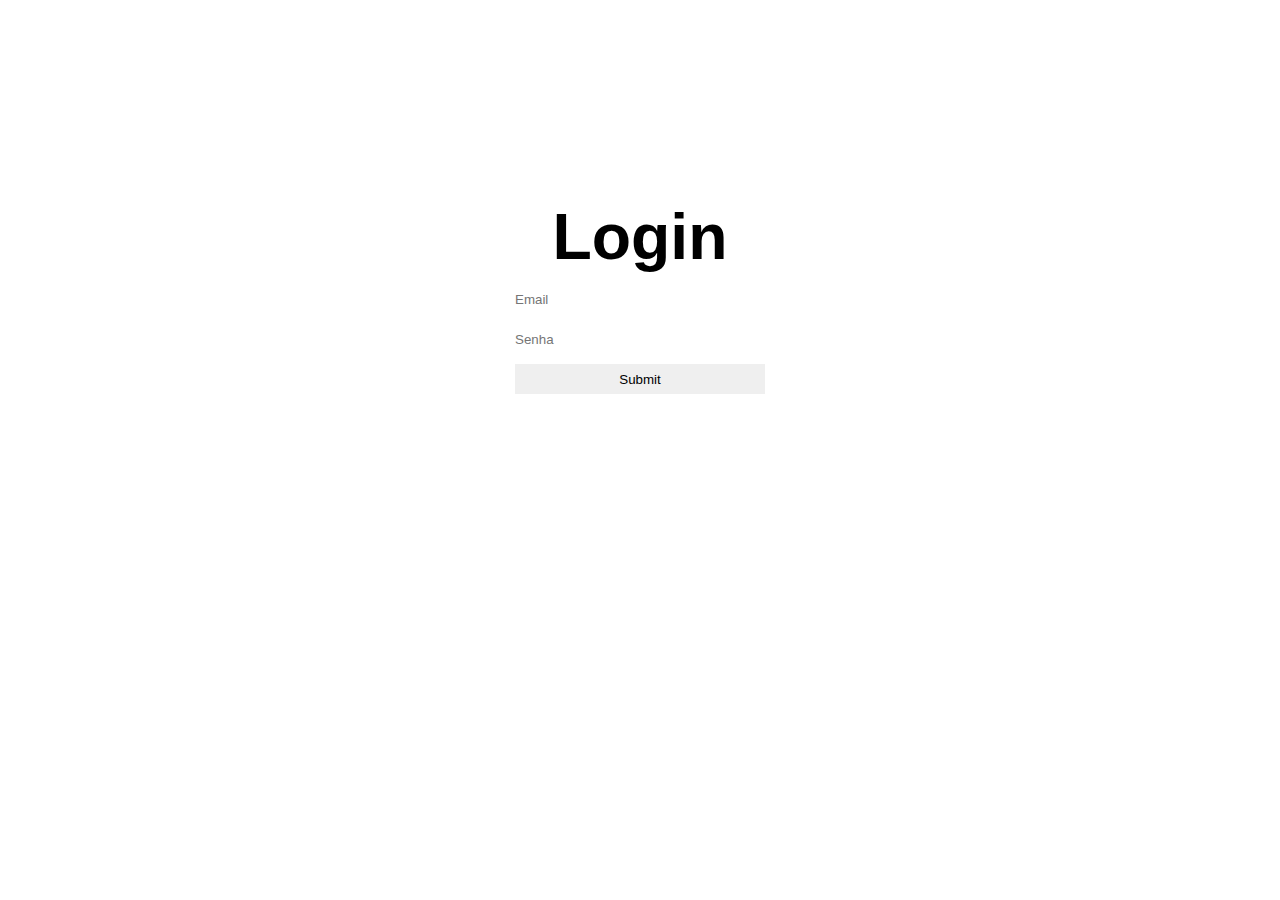
<file: index.html>
<!DOCTYPE html>
<html lang="pt-br">
<head>
    <title> Login </title>
    <meta charset="UTF-8">
    <meta name="viewport" content="width-device-width, initial-scale=1">
    <link rel="stylesheet" href="style.css"> 

</head>
<body>
    <div class="container">
     <form>

        <h3>Login</h3>
        <div class="wrap-input margin-top-35 margin-bottom-35" >
        <input type="text" placeholder="Email" id="login">
        <input type="password" placeholder="Senha" id="senha">
        <input type="submit" onclick="logar(); return false">
    </div>

      </form>
    </div>

    <script>


        function logar(){

            var login = document.getElementById('login').value;
            var senha = document.getElementById('senha').value;

            if(login == "adm@hotmail.com" && senha == "adm123"){
                alert('Sucesso');
                location.href = "home.html";
            }else{
                alert('Usuario ou senha incorretos');
            }

        }

    </script>

</body>
</html>
</file>
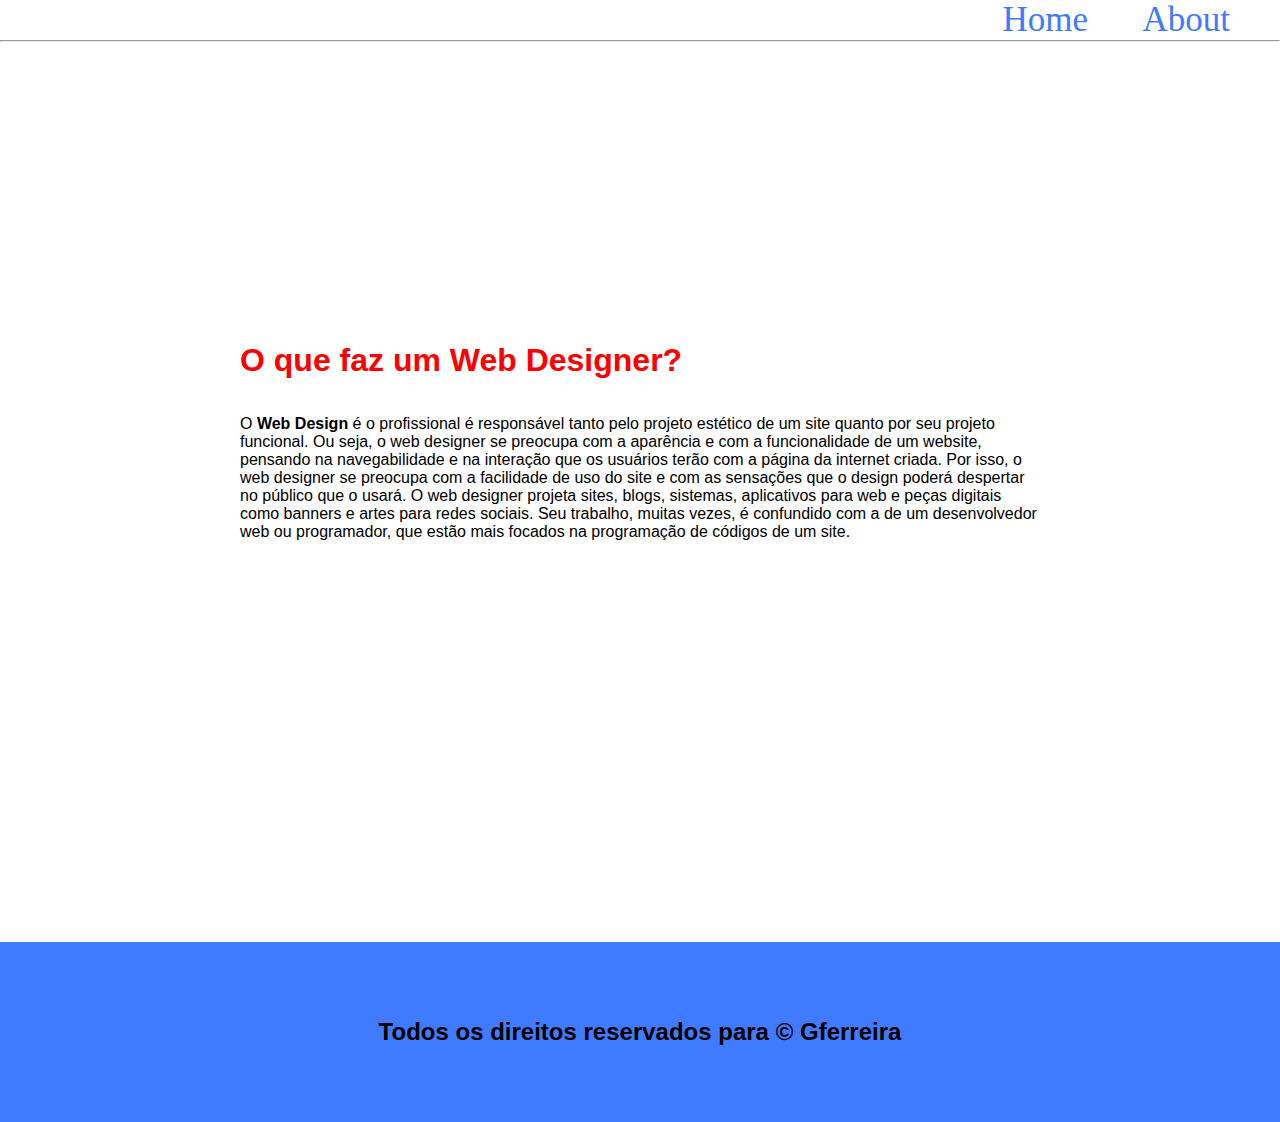
<file: about.html>
<!DOCTYPE html>
<html>

<head>
    <title> About </title>
    <meta charset="UTF-8">
    <meta name="viewport" content="width-device-width, initial-scale=1">
    <link rel="stylesheet" href="style.css"> 

</head>
<body>
    <div>
       <div>
           <ul>
             <li><a href="home.html" class="mymenu" title="Home">Home</a></li>
             <li><a href="about.html" class="mymenu" title="Sobre">About</a></li>
           </ul>
           <hr>
       </div>
       <div class="text1"> 
            <div class="text2">
                <h1> <span style="color: #f00;">O que faz um Web Designer?</span> </h1><br><br>
                <p>O <b>Web Design </b>é o profissional é responsável tanto pelo projeto estético de um site quanto por seu projeto funcional. 
                    Ou seja, o web designer se preocupa com a aparência e com a funcionalidade de um website, 
                    pensando na navegabilidade e na interação que os usuários terão com a página da internet criada.
                    Por isso, o web designer se preocupa com a facilidade de uso do site e com as sensações que o design poderá despertar no público que o usará. 
                    O web designer projeta sites, blogs, sistemas, aplicativos para web e peças digitais como banners e artes para redes sociais.
                    Seu trabalho, muitas vezes, é confundido com a de um desenvolvedor web ou programador, 
                    que estão mais focados na programação de códigos de um site.</p>     
            </div>
        </div>

        <div class="rodape">
            <h2>Todos os direitos reservados para © Gferreira</h2>
        </div>
    </div>
</body>

</html>
</file>
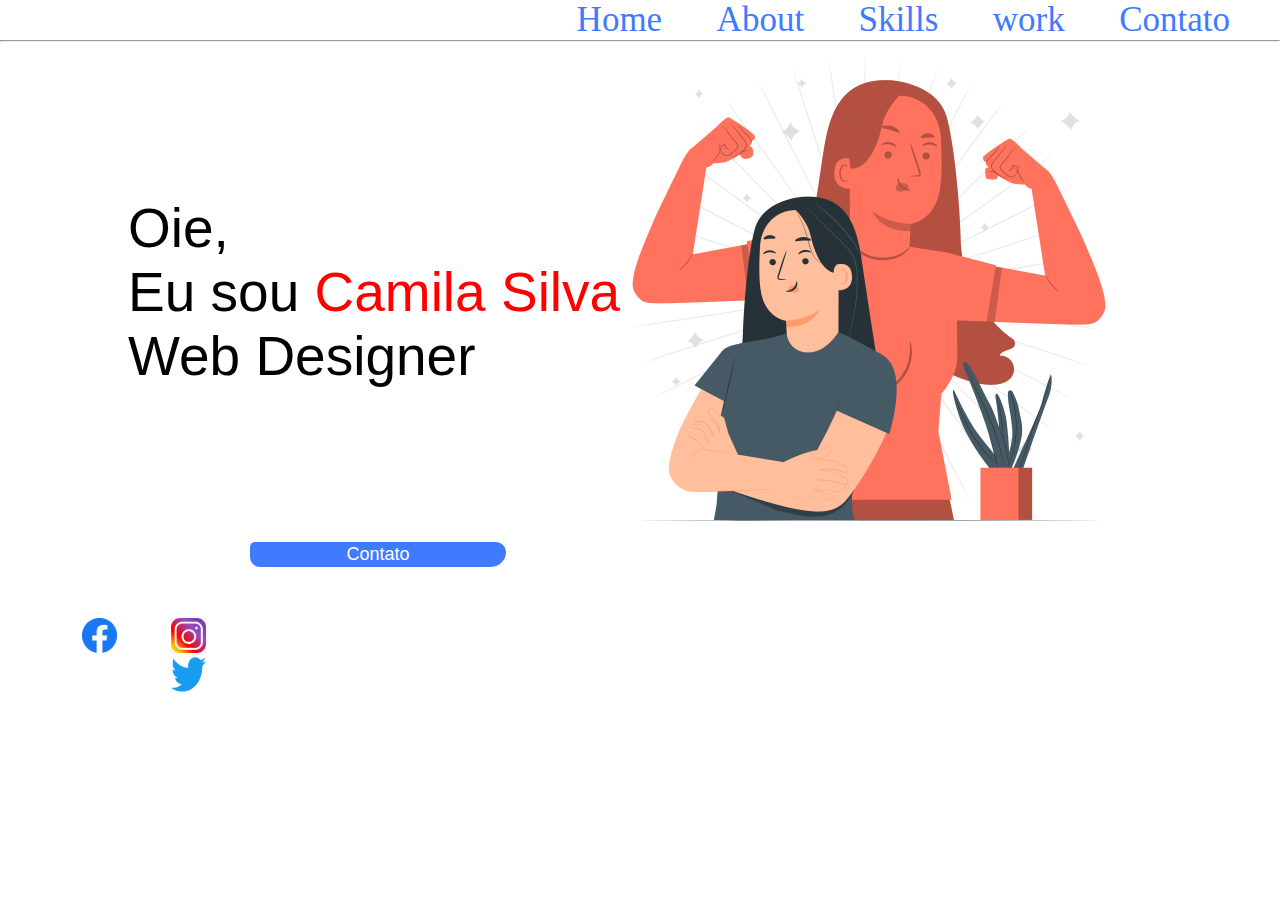
<file: home.html>
<!DOCTYPE html>
<html>

<head>
    <title> Home </title>
    <meta charset="UTF-8">
    <meta name="viewport" content="width-device-width, initial-scale=1">
    <link rel="stylesheet" href="style.css"> 

</head>
<body>
    <div>
       <ul>
        <li><a href="home.html" class="mymenu" title="Home">Home</a></li>
        <li><a href="about.html" class="mymenu" title="About">About</a></li>
        <li><a href="#" class="mymenu" title="Skills">Skills</a></li>
        <li><a href="#" class="mymenu" title="Work">work</a></li>
        <li><a href="https://www.linkedin.com/home" class="mymenu" title="Contato">Contato</a></li>
       </ul>
       <hr>
    </div>
    <div>
        <div class="container">
            <p >    Oie, <br>
                Eu sou <span style="color: #f00;">Camila Silva</span> <br>
                Web Designer </p>
              
            <img src="img\perfil.png" alt="perfil" width="500px">
        </div>
        <div>
            <a href='https://www.linkedin.com/home'> <button type="button" class="botaohome" id="login-button">Contato</button></a>
        </div>
    </div>

    <div>
        <div class="redesocial">
            <ul>
            <li><a href="https://www.facebook.com/"  title="fc"><img src="img\facebook.png" width="35" height="35"></a></li>
            <li><a href="https://www.instagram.com/"  title="ig"><img src="img\instagram.png" width="35" height="35"></a></li>
            <li><a href="https://twitter.com/"  title="Tw"><img src="img\twitter.png" width="35" height="35"></a></li>
            </ul>
         </div>
    </div>
    
</body>

</html>
</file>
<file: style.css>
/*
variáveis do projeto
*/
:root {
    --main-color: #407BFF;
    --link-color: #666666;
    --text1: #999999;
    --input-texto: #555555;
    --branco-principal: #FFFFFF;
    --line-input: #D9D9D9;
    --botao-login: #A52A2A;
}

*{
    margin:0;
    padding: 0;
}

body {
    height: 80%;
    font-family: 'Lucida Sans', 'Lucida Sans Regular', 'Lucida Grande', 'Lucida Sans Unicode', Geneva, Verdana, sans-serif;
}

/* style page login */
*{
    box-sizing: border-box;
}

body{
    width: 100%;
    height: 100%;
}

form{
    width: 300px;
    margin: 200px auto;
    text-align: center;
}

input{
    display: block;
    margin: 10px auto;
    width: 250px;
    height: 30px;
}

/* style page home*/ 

input, button{
    outile: none !important;
    border: none;
}


.container {
    width: 80%;
    margin: 0 auto;
}

ul { 
    width:100%; 
    float:left; 
    text-align:right; 
    
}
li {
    padding-right: 50px;
    display: inline-block;
    list-style:none;
}
li .mymenu {
   font-family: 'open_sansbold';
   font-size:35px;
   text-decoration: none;
   color:#407BFF;
   -webkit-border-box: 0 1px 0 0 #4c4c4c;
   border-bottom: 4px solid transparent;
   -webkit-transition: border-bottom .3s linear;
}
li .mymenu:hover {
    border-bottom:4px solid #4c4c4c;
}
.text1 {
    width: 100vw;
    height: 100vh;
    background: #FFFFFF;
    display: flex;
    flex-direction: row;
    justify-content: center;
    align-items: center;
}
.text2 {
    width: 800px;
    height: 300px;
    background: #FFFFFF;
}
.rodape{
    width: 100vw;
    height: 20vh;
    background: var(--main-color);
    display: flex;
    flex-direction: row;
    justify-content: center;
    align-items: center;
}
.text3 {
    width: 80vw;
    height: 80vh;
    background: #FFFFFF;
    display: flex;
    flex-direction: row;
    justify-content: left;
    align-items: center;
}
.text4 {
    width: 100px;
    height: 300px;
    color (--main-color);
}
.botaohome{
    font-size: 18px;
    color: var(--branco-principal);
    width: 20%;
    height: 25px;
    background: var(--main-color);
    margin-right: 50px;
    margin-left: 250px;
    border-radius: 10px 20px 30px;
}
li .redessociais {
    font-family: 'open_sansbold';
    font-size:1.6em;
    text-decoration: none;
    color:#4c4c4c;
    -webkit-border-box: 0 1px 0 0 #4c4c4c;
    border-bottom: 4px solid transparent;
    -webkit-transition: border-bottom .3s linear;
    
 }
 .redesocial{
    width: 20vw;
    height: 20vh;
    background: var(--branco-principal);
    display: flex;
    flex-direction: row;
    justify-content: center;
    align-items: center;
}

.container{
    display: flex;
    align-items: center;
    font-size: 55px;

}
</file>
